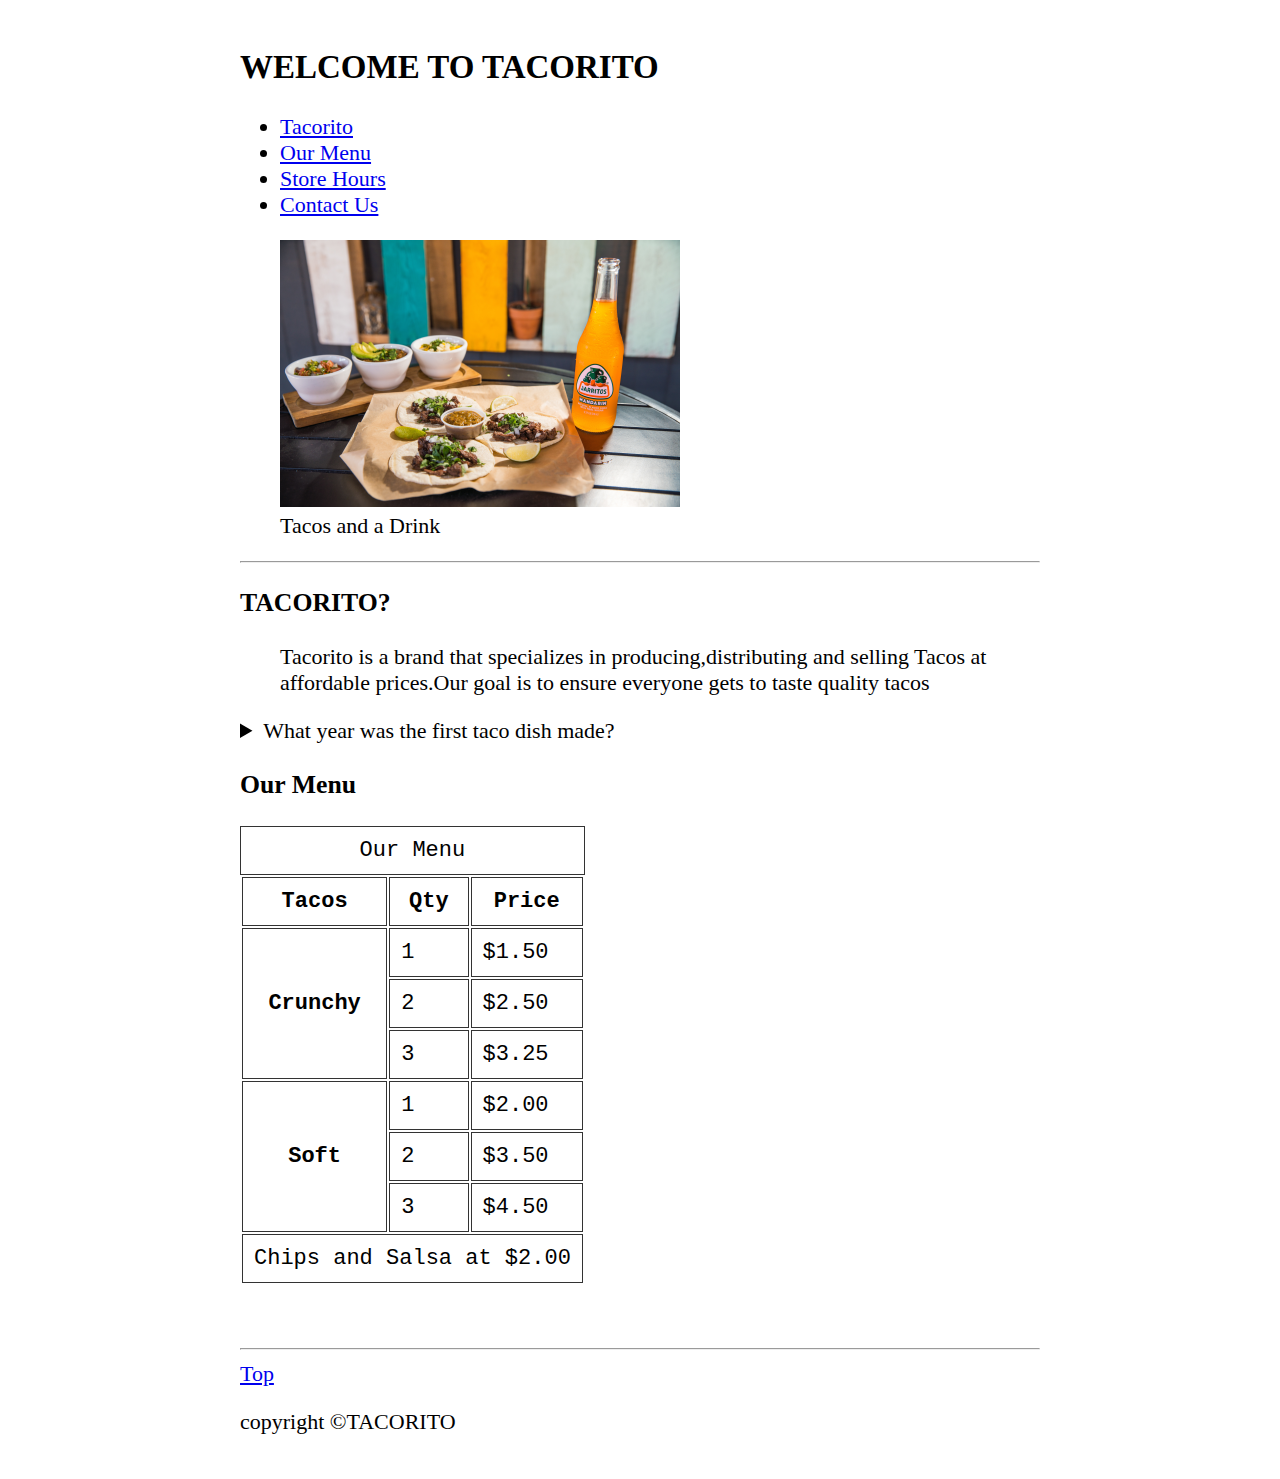
<file: index.html>
<!DOCTYPE html>
<html lang="en-us">

<head>
  <meta charset="UTF-8">
  <meta name="Author" content="ANSELEM">
  <meta name="description" content="Tacorito website Home page">
  <meta name="viewport" content="width=device-width, initial-scale=1.0">
  <link rel="stylesheet" href="css/style.css">
  <link rel="icon" href="/img/favicon.png">
  <title>TACORITO</title>
</head>

<body>
  <header>
    <h2><strong>WELCOME TO TACORITO</strong></h2>
    <nav aria-label="primary navigation">
      <ul>
        <li><a href="#Tacorito">Tacorito</a></li>
        <li><a href="#Menu Table">Our Menu</a></li>
        <li><a href="hours.html">Store Hours</a></li>
        <li><a href="contact.html">Contact Us</a></li>
      </ul>
    </nav>
    <figure>
      <img src="img/tacos_and_drink_400x267.png" alt="Flavoured tacos and drink" width="400" height="267"
        title="tacos are the best">
      <figcaption> Tacos and a Drink</figcaption>
    </figure>
  </header>
  <hr>
  <main>
    <article id="Tacorito">
      <h3><strong>TACORITO?</strong></h3>
      <p>
      <blockquote> Tacorito is a brand that specializes in producing,distributing and selling Tacos at affordable
        prices.Our
        goal is to ensure everyone gets to taste quality tacos</blockquote>
      </p>
      <aside>
        <details>
          <summary>What year was the first taco dish made?</summary>
          <p> Around the 18th century.</p>
        </details>
      </aside>
    </article>
    <section id="Menu Table">
      <h3>Our Menu </h3>
      <table>
        <caption>Our Menu</caption>
        <thead>
          <tr>
            <th scope="col">Tacos</th>
            <th  scope="col">Qty</th>
            <th  scope="col">Price</th>
          </tr>
        </thead>
        <tbody>
          <tr>
            <th rowspan="3"  scope="row">Crunchy</th>
            <td>1</td>
            <td>$1.50</td>
          </tr>
          <tr>
            <td>2</td>
            <td>$2.50</td>
          </tr>
          <tr>
            <td>3</td>
            <td>$3.25</td>
          </tr>
          <tr>
            <th rowspan="3" scope="row">Soft</th>
            <td>1</td>
            <td>$2.00</td>
          </tr>
          <tr>
            <td>2</td>
            <td>$3.50</td>
          </tr>
          <tr>
            <td>3</td>
            <td>$4.50</td>
          </tr>
        </tbody>
        <tfoot>
          <tr>
            <td colspan="3">   Chips and Salsa at $2.00</td>
          </tr>
        </tfoot>
      </table>
    </section>
  </main>
  <br><br>
    <hr>
    <footer>
      <a href="#">Top</a>
    <p>copyright &copy;TACORITO</p>
  </footer>
</body>
</html>
</file>
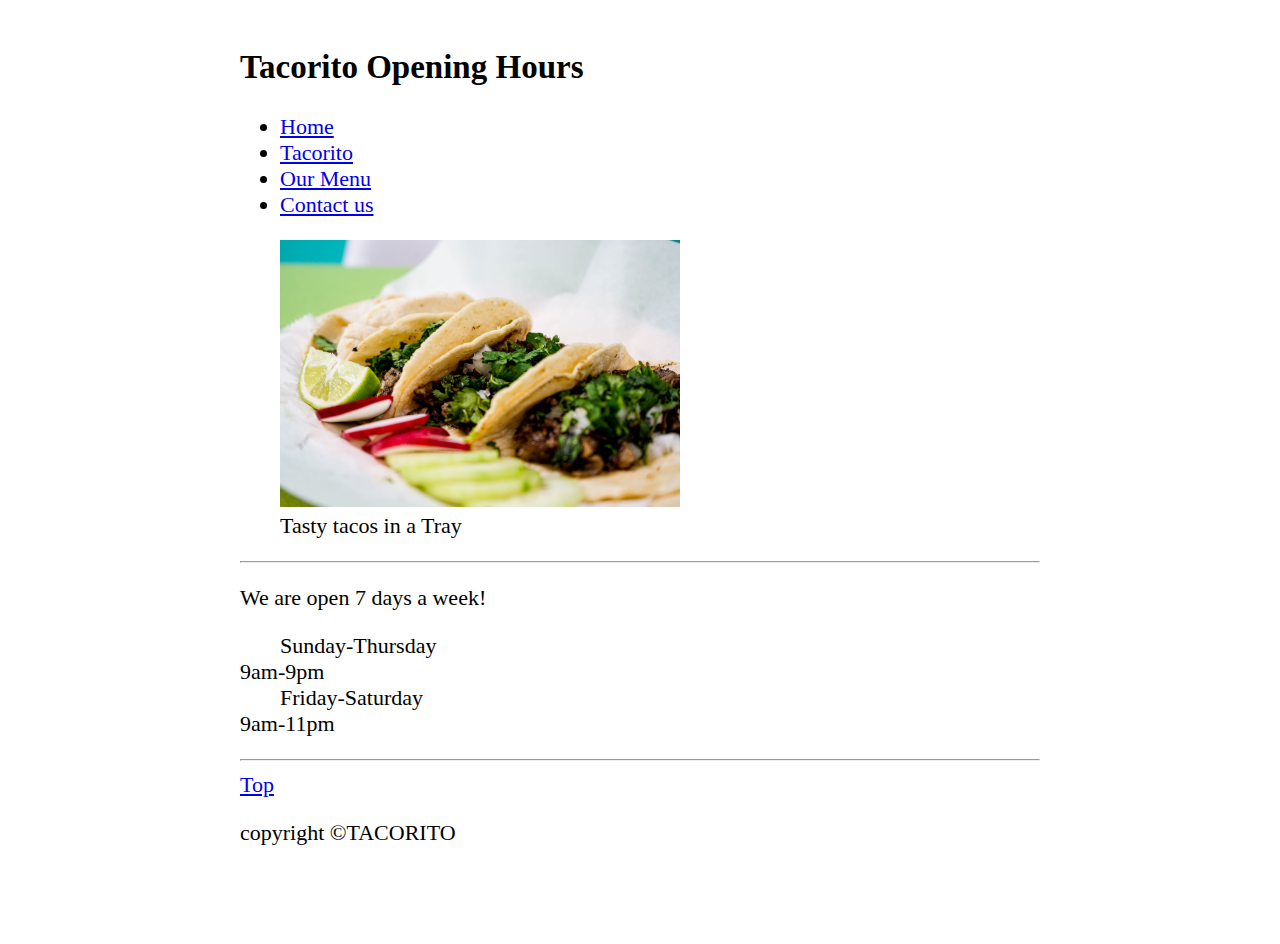
<file: hours.html>
<!DOCTYPE html>
<html lang="en-us">

<head>
  <meta charset="UTF-8">
  <meta name="Author" content="ANSELEM">
  <meta name="viewport" content="width=device-width, initial-scale=1.0">
  <meta name="description" content="Tacorito's Opening hours page">
  <link rel="stylesheet" href="css/style.css">
  <link rel="icon" href="/img/favicon.png">
  <title>Opening Hours</title>
</head>
<body>
  <header>
    <h2><strong>Tacorito Opening Hours</strong></h2>
    <nav aria-label="primary navigation">
      <ul>
        <li><a href="/">Home</a></li>
        <li><a href="/#Tacorito"> Tacorito</a></li>
        <li><a href="/#Menu Table">Our Menu</a></li>
        <li><a href="contact.html">Contact us</a></li>
      </ul>
    </nav>
    <figure>
      <img src="img/tacos_tray_400x267.png" alt="Stacked Tasty tacos" width="400" height="267" title="tasty tacos">
      <figcaption>Tasty tacos in a Tray</figcaption>
    </figure>
  </header>
  <hr>
  <main>
    <p>We are open 7 days a week!</p>
    <dl>
      <dd>Sunday-Thursday</dd>
      <dt><time datetime="09:00">9am</time>-<time datetime="21:00">9pm</time></dt>
      <dd>Friday-Saturday</dd>
      <dt><time datetime="09:00">9am</time>-<time datetime="23:00">11pm</time></dt>
    </dl>
  </main>
  <hr>
  <footer>
    <a href="#">Top</a>
    <p>copyright &copy;TACORITO</p>
  </footer>
</body>
</html>
</file>
<file: css/style.css>
html {
    font-size: 22px;
}

body {
    min-height: 100vh;
    max-width: 800px;
    margin: 0 auto;
    padding: 1rem;
}

tr, th, td, caption {
    border: 1px solid #333;
    font-family: 'Courier New', Courier, monospace;
    border-collapse: separate;
    padding: 0.5rem;
}
</file>
